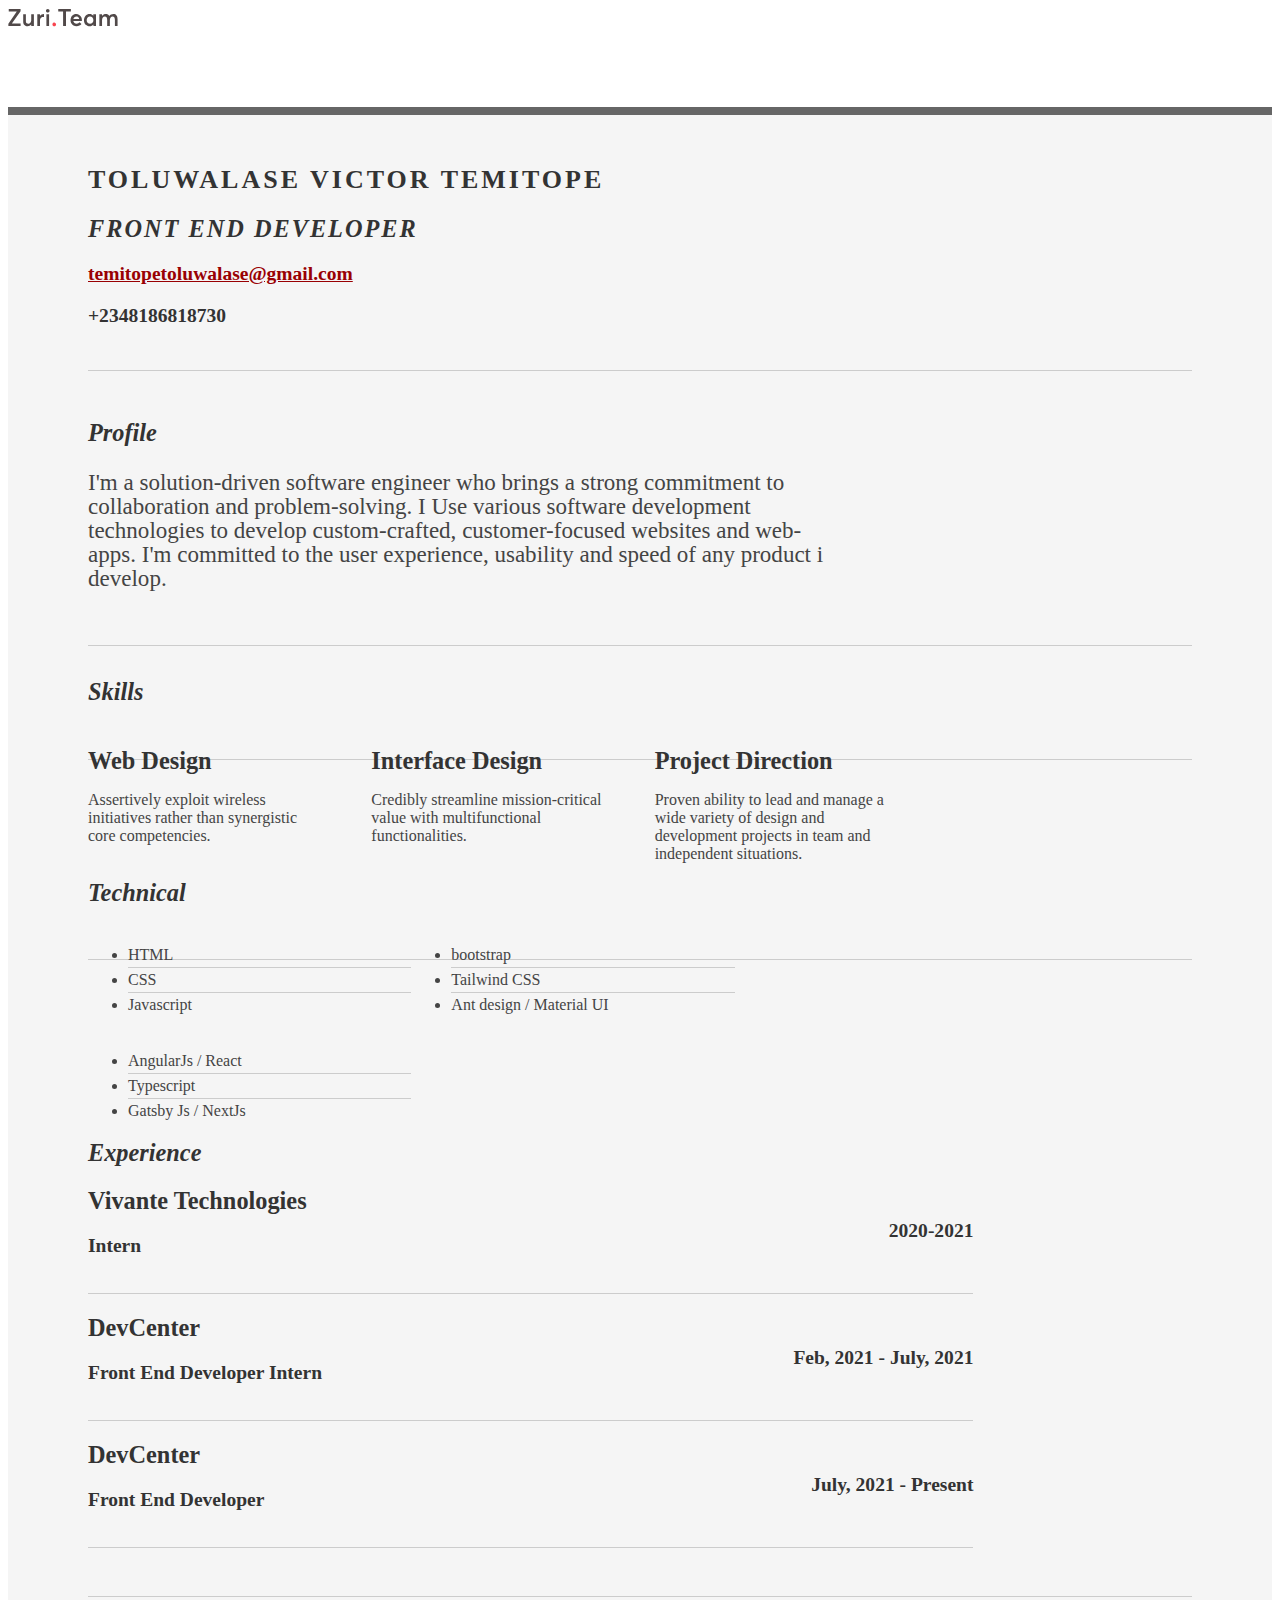
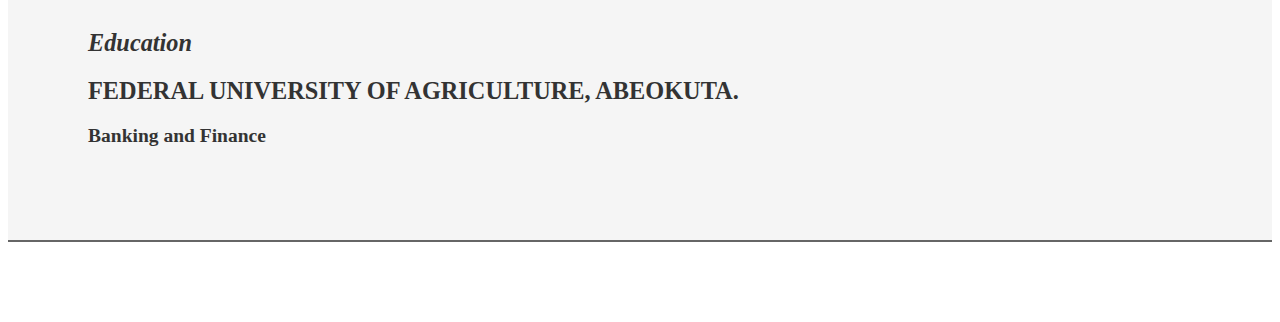
<file: index.html>
<html>
  <head>
    <title>Toluwalase Victor Temitope | Front end Developer</title>
    <meta http-equiv="content-type" content="text/html; charset=utf-8" />

    <meta name="keywords" content="" />
    <meta name="description" content="" />
    <meta name="viewport" content="width=device-width, initial-scale=1.0" />
    <link
      rel="stylesheet"
      type="text/css"
      href="http://yui.yahooapis.com/2.7.0/build/reset-fonts-grids/reset-fonts-grids.css"
      media="all"
    />
    <link rel="stylesheet" type="text/css" href="resume.css" media="all" />
  </head>

  <body>
    <nav>
      <a href="https://zuri.team/"
        ><img src="../zuri-logo-full.svg" alt=""
      /></a>
    </nav>
    <div id="doc2" class="yui-t7">
      <div id="inner">
        <div id="hd">
          <div class="yui-gc">
            <div class="yui-u first">
              <h1>Toluwalase Victor Temitope</h1>
              <h2>Front end Developer</h2>
            </div>

            <div class="yui-u">
              <div class="contact-info">
                <h3>
                  <a href="mailto:temitopetoluwalase@gmail.com"
                    >temitopetoluwalase@gmail.com</a
                  >
                </h3>
                <h3>+2348186818730</h3>
              </div>
            </div>
          </div>
        </div>

        <div id="bd">
          <div id="yui-main">
            <div class="yui-b">
              <div class="yui-gf">
                <div class="yui-u first">
                  <h2>Profile</h2>
                </div>
                <div class="yui-u">
                  <p class="enlarge">
                    I'm a solution-driven software engineer who brings a strong
                    commitment to collaboration and problem-solving. I Use
                    various software development technologies to develop
                    custom-crafted, customer-focused websites and web-apps. I'm
                    committed to the user experience, usability and speed of any
                    product i develop.
                  </p>
                </div>
              </div>

              <div class="yui-gf">
                <div class="yui-u first">
                  <h2>Skills</h2>
                </div>
                <div class="yui-u">
                  <div class="talent">
                    <h2>Web Design</h2>
                    <p>
                      Assertively exploit wireless initiatives rather than
                      synergistic core competencies.
                    </p>
                  </div>

                  <div class="talent">
                    <h2>Interface Design</h2>
                    <p>
                      Credibly streamline mission-critical value with
                      multifunctional functionalities.
                    </p>
                  </div>

                  <div class="talent">
                    <h2>Project Direction</h2>
                    <p>
                      Proven ability to lead and manage a wide variety of design
                      and development projects in team and independent
                      situations.
                    </p>
                  </div>
                </div>
              </div>
              <!--// .yui-gf -->

              <div class="yui-gf">
                <div class="yui-u first">
                  <h2>Technical</h2>
                </div>
                <div class="yui-u">
                  <ul class="talent">
                    <li>HTML</li>
                    <li>CSS</li>
                    <li class="last">Javascript</li>
                  </ul>

                  <ul class="talent">
                    <li>bootstrap</li>
                    <li>Tailwind CSS</li>
                    <li class="last">Ant design / Material UI</li>
                  </ul>

                  <ul class="talent">
                    <li>AngularJs / React</li>
                    <li>Typescript</li>
                    <li class="last">Gatsby Js / NextJs</li>
                  </ul>
                </div>
              </div>
              <div class="yui-gf">
                <div class="yui-u first">
                  <h2>Experience</h2>
                </div>
                <div class="yui-u">
                  <div class="job">
                    <h2>Vivante Technologies</h2>
                    <h3>Intern</h3>
                    <h4>2020-2021</h4>
                  </div>
                  <div class="job">
                    <h2>DevCenter</h2>
                    <h3>Front End Developer Intern</h3>
                    <h4>Feb, 2021 - July, 2021</h4>
                  </div>
                  <div class="job">
                    <h2>DevCenter</h2>
                    <h3>Front End Developer</h3>
                    <h4>July, 2021 - Present</h4>
                  </div>
                </div>
              </div>
              <div class="yui-gf last">
                <div class="yui-u first">
                  <h2>Education</h2>
                </div>
                <div class="yui-u">
                  <h2>FEDERAL UNIVERSITY OF AGRICULTURE, ABEOKUTA.</h2>
                  <h3>Banking and Finance</h3>
                </div>
              </div>
            </div>
          </div>
        </div>
      </div>
    </div>
  </body>
</html>
</file>
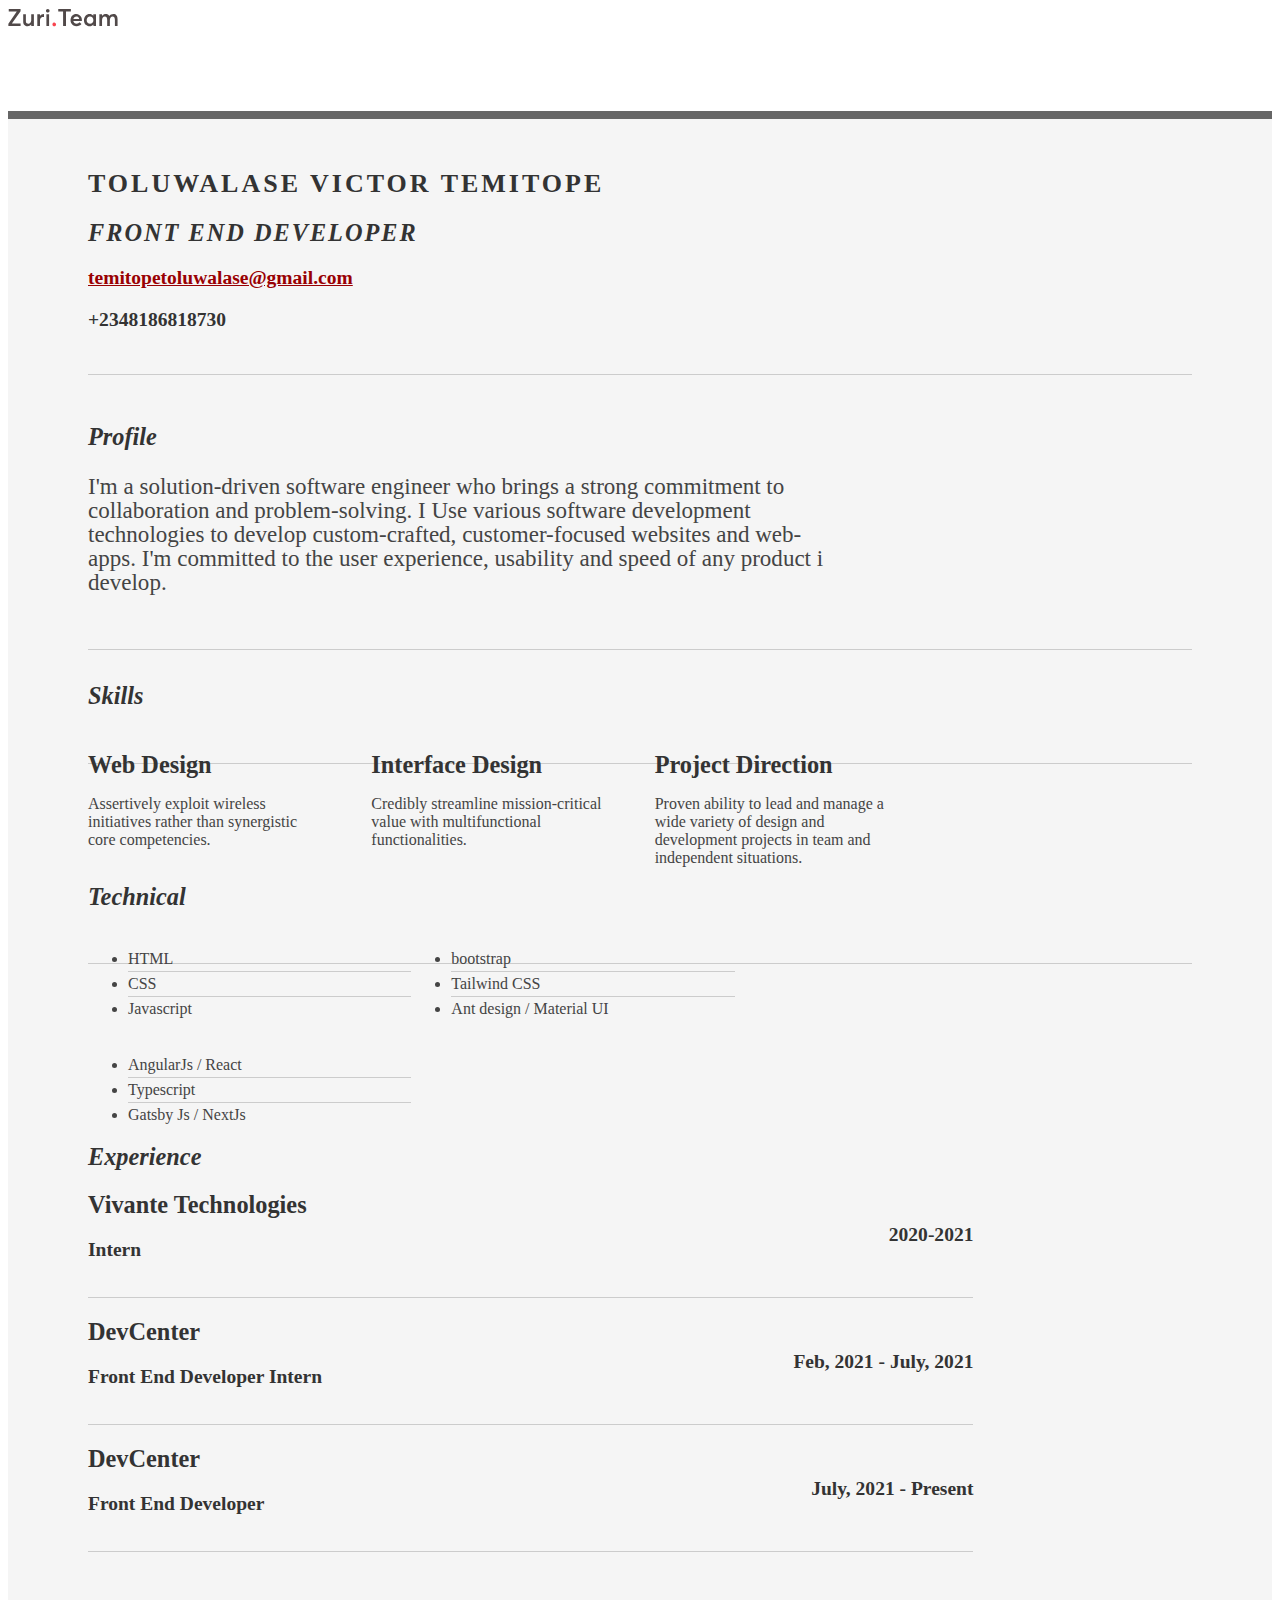
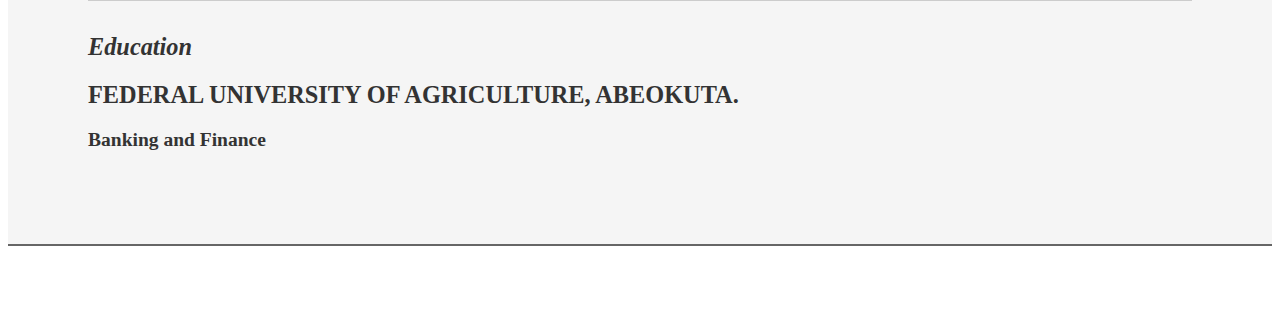
<file: cv/srt-resume.html>
<!DOCTYPE html PUBLIC "-//W3C//DTD XHTML 1.0 Strict//EN" "http://www.w3.org/TR/xhtml1/DTD/xhtml1-strict.dtd">
<html>

<head>
	<title>Toluwalase Victor Temitope | Front end Developer</title>
	<meta http-equiv="content-type" content="text/html; charset=utf-8" />

	<meta name="keywords" content="" />
	<meta name="description" content="" />
	<link rel="stylesheet" type="text/css"
		href="http://yui.yahooapis.com/2.7.0/build/reset-fonts-grids/reset-fonts-grids.css" media="all" />
	<link rel="stylesheet" type="text/css" href="resume.css" media="all" />
</head>

<body>
	<nav>
        <a href="https://zuri.team/"><img src="../zuri-logo-full.svg" alt=""></a>
    </nav>
	<div id="doc2" class="yui-t7">
		<div id="inner">
			<div id="hd">
				<div class="yui-gc">
					<div class="yui-u first">
						<h1>Toluwalase Victor Temitope</h1>
						<h2>Front end Developer</h2>
					</div>

					<div class="yui-u">
						<div class="contact-info">
							<h3>
								<a href="mailto:temitopetoluwalase@gmail.com">temitopetoluwalase@gmail.com</a>
							</h3>
							<h3>+2348186818730</h3>
						</div>
					</div>
				</div>
			</div>

			<div id="bd">
				<div id="yui-main">
					<div class="yui-b">
						<div class="yui-gf">
							<div class="yui-u first">
								<h2>Profile</h2>
							</div>
							<div class="yui-u">
								<p class="enlarge">
									I'm a solution-driven software engineer who brings a strong
									commitment to collaboration and problem-solving. I Use
									various software development technologies to develop
									custom-crafted, customer-focused websites and web-apps. I'm
									committed to the user experience, usability and speed of any
									product i develop.
								</p>
							</div>
						</div>

						<div class="yui-gf">
							<div class="yui-u first">
								<h2>Skills</h2>
							</div>
							<div class="yui-u">
								<div class="talent">
									<h2>Web Design</h2>
									<p>
										Assertively exploit wireless initiatives rather than
										synergistic core competencies.
									</p>
								</div>

								<div class="talent">
									<h2>Interface Design</h2>
									<p>
										Credibly streamline mission-critical value with
										multifunctional functionalities.
									</p>
								</div>

								<div class="talent">
									<h2>Project Direction</h2>
									<p>
										Proven ability to lead and manage a wide variety of design
										and development projects in team and independent
										situations.
									</p>
								</div>
							</div>
						</div>
						<!--// .yui-gf -->

						<div class="yui-gf">
							<div class="yui-u first">
								<h2>Technical</h2>
							</div>
							<div class="yui-u">
								<ul class="talent">
									<li>HTML</li>
									<li>CSS</li>
									<li class="last">Javascript</li>
								</ul>

								<ul class="talent">
									<li>bootstrap</li>
									<li>Tailwind CSS</li>
									<li class="last">Ant design / Material UI</li>
								</ul>

								<ul class="talent">
									<li>AngularJs / React</li>
									<li>Typescript</li>
									<li class="last">Gatsby Js / NextJs</li>
								</ul>
							</div>
						</div>
						<div class="yui-gf">
							<div class="yui-u first">
								<h2>Experience</h2>
							</div>
							<div class="yui-u">
								<div class="job">
									<h2>Vivante Technologies</h2>
									<h3>Intern</h3>
									<h4>2020-2021</h4>
								</div>
								<div class="job">
									<h2>DevCenter</h2>
									<h3>Front End Developer Intern</h3>
									<h4>Feb, 2021 - July, 2021</h4>
								</div>
								<div class="job">
									<h2>DevCenter</h2>
									<h3>Front End Developer</h3>
									<h4>July, 2021 - Present</h4>
								</div>
							</div>
						</div>
						<div class="yui-gf last">
							<div class="yui-u first">
								<h2>Education</h2>
							</div>
							<div class="yui-u">
								<h2>FEDERAL UNIVERSITY OF AGRICULTURE, ABEOKUTA.</h2>
								<h3>Banking and Finance</h3>
							</div>
						</div>
					</div>
				</div>
			</div>
		</div>
	</div>
</body>

</html>
</file>
<file: resume.css>
.msg { padding: 10px; background: #222; position: relative; }
.msg h1 { color: #fff;  }
.msg a { margin-left: 20px; background: #408814; color: white; padding: 4px 8px; text-decoration: none; }
.msg a:hover { background: #266400; }
body { font-family: Georgia; color: #444; }
#inner { padding: 10px 80px; margin: 80px auto; background: #f5f5f5; border: solid #666; border-width: 8px 0 2px 0; }
.yui-gf { margin-bottom: 2em; padding-bottom: 2em; border-bottom: 1px solid #ccc; }

#hd { margin: 2.5em 0 3em 0; padding-bottom: 1.5em; border-bottom: 1px solid #ccc }
#hd h2 { text-transform: uppercase; letter-spacing: 2px; }
#bd, #ft { margin-bottom: 2em; }

#ft { padding: 1em 0 5em 0; font-size: 92%; border-top: 1px solid #ccc; text-align: center; }
#ft p { margin-bottom: 0; text-align: center;   }

#hd h1 { font-size: 26px; text-transform: uppercase; letter-spacing: 3px; }
h2 { font-size: 152% }
h3, h4 { font-size: 122%; }
h1, h2, h3, h4 { color: #333; }
p { font-size: 100%; line-height: 18px; padding-right: 3em; }
a { color: #990003 }
a:hover { text-decoration: none; }
strong { font-weight: bold; }
li { line-height: 24px; border-bottom: 1px solid #ccc; }
p.enlarge { font-size: 144%; padding-right: 6.5em; line-height: 24px; }
p.enlarge span { color: #000 }
.contact-info { margin-top: 7px; }
.first h2 { font-style: italic; }
.last { border-bottom: 0 }


a#pdf { display: block; float: left; background: #666; color: white; padding: 6px 50px 6px 12px; margin-bottom: 6px; text-decoration: none;  }
a#pdf:hover { background: #222; }

.job { position: relative; margin-bottom: 1em; padding-bottom: 1em; border-bottom: 1px solid #ccc; }
.job h4 { position: absolute; top: 0.35em; right: 0 }
.job p { margin: 0.75em 0 3em 0; }

.last { border: none; }
.skills-list {  }
.skills-list ul { margin: 0; }
.skills-list li { margin: 3px 0; padding: 3px 0; }
.skills-list li span { font-size: 152%; display: block; margin-bottom: -2px; padding: 0 }
.talent { width: 32%; float: left }
.talent h2 { margin-bottom: 6px; }

#srt-ttab { margin-bottom: 100px; text-align: center;  }
#srt-ttab img.last { margin-top: 20px }

.yui-gf .yui-u{width:80.2%;}
.yui-gf div.first{width:12.3%;}
</file>
<file: cv/resume.css>
/*
---------------------------------------------------------------------------------
	STRIPPED DOWN RESUME TEMPLATE
    html resume

    v0.9: 5/28/09

    design and code by: thingsthatarebrown.com 
                        (matt brown)
---------------------------------------------------------------------------------
*/


.msg { padding: 10px; background: #222; position: relative; }
.msg h1 { color: #fff;  }
.msg a { margin-left: 20px; background: #408814; color: white; padding: 4px 8px; text-decoration: none; }
.msg a:hover { background: #266400; }

/* //-- yui-grids style overrides -- */
body { font-family: Georgia; color: #444; }
#inner { padding: 10px 80px; margin: 80px auto; background: #f5f5f5; border: solid #666; border-width: 8px 0 2px 0; }
.yui-gf { margin-bottom: 2em; padding-bottom: 2em; border-bottom: 1px solid #ccc; }

/* //-- header, body, footer -- */
#hd { margin: 2.5em 0 3em 0; padding-bottom: 1.5em; border-bottom: 1px solid #ccc }
#hd h2 { text-transform: uppercase; letter-spacing: 2px; }
#bd, #ft { margin-bottom: 2em; }

/* //-- footer -- */
#ft { padding: 1em 0 5em 0; font-size: 92%; border-top: 1px solid #ccc; text-align: center; }
#ft p { margin-bottom: 0; text-align: center;   }

/* //-- core typography and style -- */
#hd h1 { font-size: 26px; text-transform: uppercase; letter-spacing: 3px; }
h2 { font-size: 152% }
h3, h4 { font-size: 122%; }
h1, h2, h3, h4 { color: #333; }
p { font-size: 100%; line-height: 18px; padding-right: 3em; }
a { color: #990003 }
a:hover { text-decoration: none; }
strong { font-weight: bold; }
li { line-height: 24px; border-bottom: 1px solid #ccc; }
p.enlarge { font-size: 144%; padding-right: 6.5em; line-height: 24px; }
p.enlarge span { color: #000 }
.contact-info { margin-top: 7px; }
.first h2 { font-style: italic; }
.last { border-bottom: 0 }


/* //-- section styles -- */

a#pdf { display: block; float: left; background: #666; color: white; padding: 6px 50px 6px 12px; margin-bottom: 6px; text-decoration: none;  }
a#pdf:hover { background: #222; }

.job { position: relative; margin-bottom: 1em; padding-bottom: 1em; border-bottom: 1px solid #ccc; }
.job h4 { position: absolute; top: 0.35em; right: 0 }
.job p { margin: 0.75em 0 3em 0; }

.last { border: none; }
.skills-list {  }
.skills-list ul { margin: 0; }
.skills-list li { margin: 3px 0; padding: 3px 0; }
.skills-list li span { font-size: 152%; display: block; margin-bottom: -2px; padding: 0 }
.talent { width: 32%; float: left }
.talent h2 { margin-bottom: 6px; }

#srt-ttab { margin-bottom: 100px; text-align: center;  }
#srt-ttab img.last { margin-top: 20px }

/* --// override to force 1/8th width grids -- */
.yui-gf .yui-u{width:80.2%;}
.yui-gf div.first{width:12.3%;}
</file>
